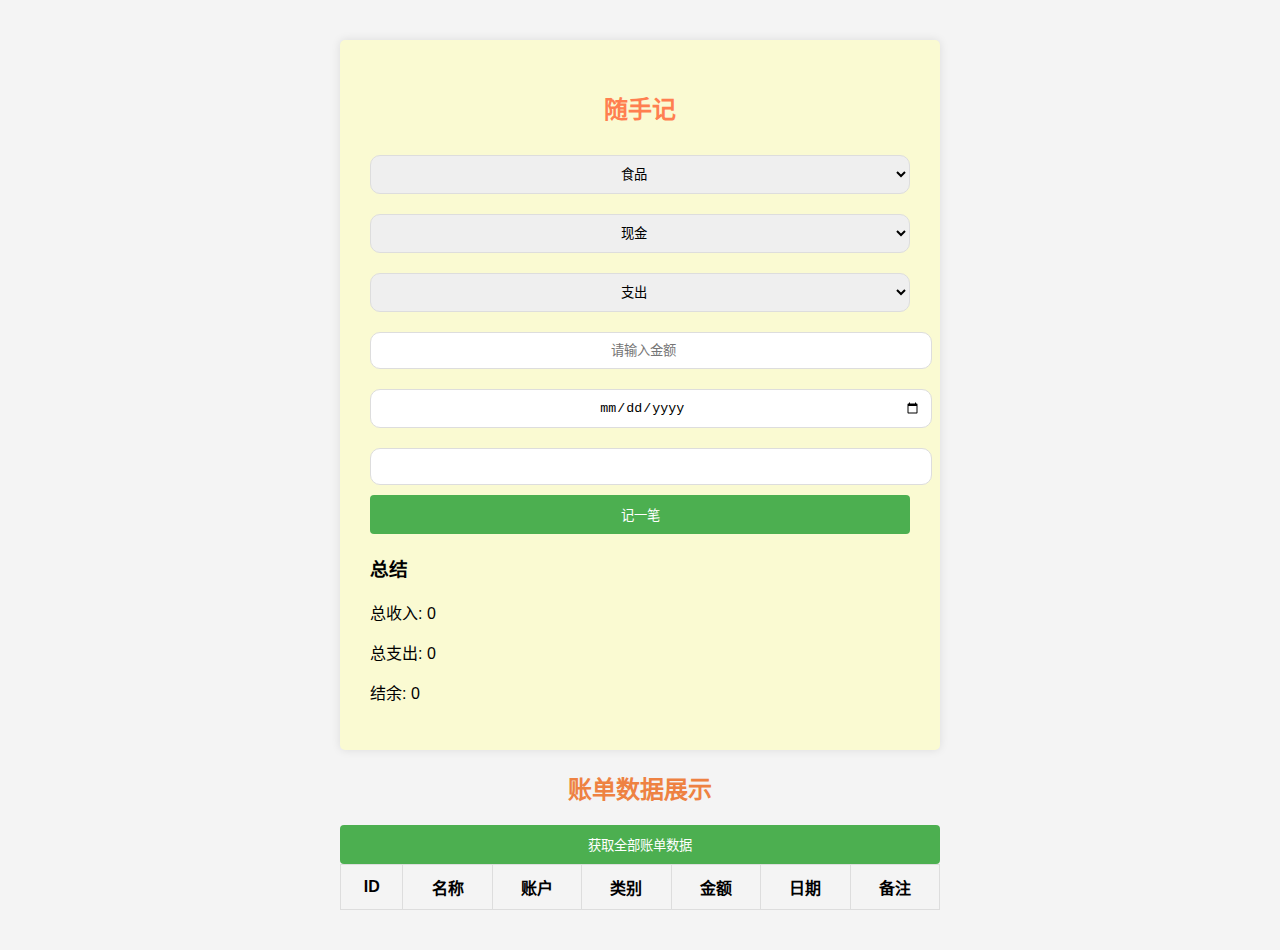
<file: frontend/index.html>
<!DOCTYPE html>
<html lang="zh-CN">
<head>
    <meta charset="UTF-8" content="text/html">
    <title>随手记</title>
    <link href="css/style.css" rel="stylesheet">
</head>
<body>
<div class="container">
    <h2 style="color: coral;text-align: center">随手记</h2>

    <select id="name">
        <optgroup label="支出类别">
            <option value="食品">食品</option>
            <option value="交通">交通</option>
            <option value="娱乐">娱乐</option>
            <option value="购物">购物</option>
            <option value="其他">其他</option>
        </optgroup>
        <optgroup label="收入类别">
            <option value="工资">工资</option>
            <option value="奖金">奖金</option>
            <option value="兼职">兼职</option>
            <option value="其他收入">其他收入</option>
        </optgroup>
    </select>

    <select id="account">
        <option value="expense">现金</option>
        <option value="income">交行</option>
        <option value="income">建行</option>
        <option value="income">中行</option>
    </select>

    <select id="type">
        <option value="expense">支出</option>
        <option value="income">收入</option>
    </select>

    <input
            type="number"
            id="total"
            placeholder="请输入金额"
            min="0"
            step="0.01"
    >


    <input type="date" id="time" value="">

    <input type="text" id="desc" value="">

    <button onclick="addBills()">记一笔</button>

    <div id="recordList"></div>

    <div>
        <h3>总结</h3>
        <p>总收入: <span id="totalIncome">0</span></p>
        <p>总支出: <span id="totalExpense">0</span></p>
        <p>结余: <span id="balance">0</span></p>
    </div>
</div>

<h2 style="text-align: center; color: #ee8242">账单数据展示</h2>
<button id="fetchButton" onclick="loadBills()">获取全部账单数据</button>
<table id="billTable" style="display: table;">
    <thead>
    <tr>
        <th>ID</th>
        <th>名称</th>
        <th>账户</th>
        <th>类别</th>
        <th>金额</th>
        <th>日期</th>
        <th>备注</th>
    </tr>
    </thead>
    <tbody>
    <!-- 账单数据将动态插入到这里 -->
    </tbody>
</table>


<script src="js/app.js"></script>
</body>
</html>
</file>
<file: frontend/css/style.css>
body {
    font-family: Arial, sans-serif;
    max-width: 600px;
    margin: 0 auto;
    padding: 40px;
    background-color: #f4f4f4;
}

/*整个浏览器页面里包含的框*/
.container {
    background-color: lightgoldenrodyellow;
    padding: 30px;
    border-radius: 5px;
    box-shadow: 0 0 10px rgba(0,0,0,0.1);
}

input {
    text-align: center;
    width: 100%;
    padding: 10px;
    margin: 10px 0;
    border: 1px solid #ddd;
    border-radius: 10px;
}
select {
    text-align: center;
    width: 100%;
    padding: 10px;
    margin: 10px 0;
    border: 1px solid #ddd;
    border-radius: 10px;
}
button {
    width: 100%;
    padding: 10px;
    background-color: #4CAF50;
    color: white;
    border: none;
    border-radius: 4px;
    cursor: pointer;
}
#recordList {
    margin-top: 20px;
}
.record-item {
    display: flex;
    justify-content: space-between;
    padding: 10px;
    border-bottom: 1px solid #eee;
}
.income {
    color: green;
}
.expense {
    color: red;
}


table {
    width: 100%;
    border-collapse: collapse;
}

table, th, td {
    border: 1px solid #ddd;
}

th, td {
    padding: 10px;
    text-align: center;
}
</file>
